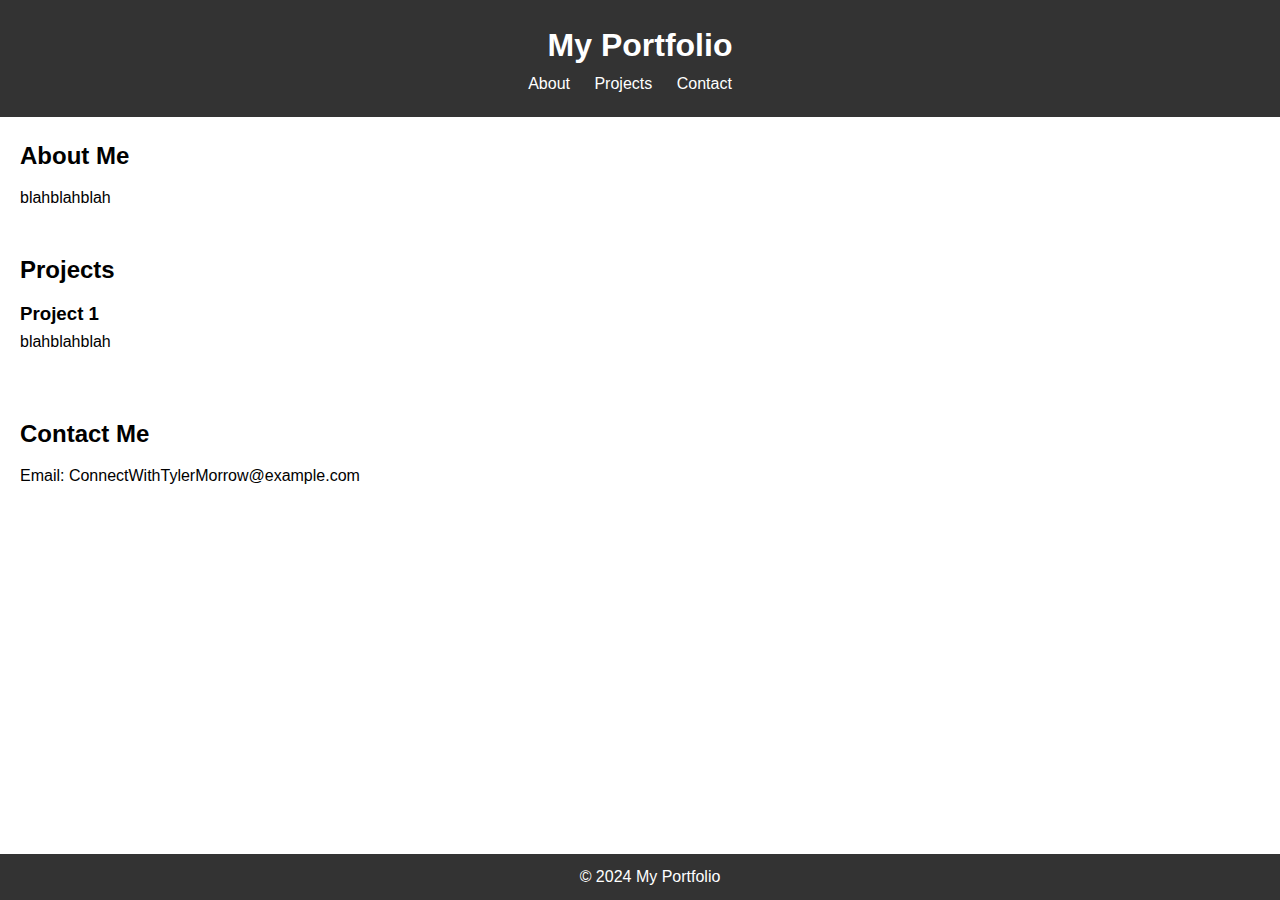
<file: index.html>
<!DOCTYPE html>
<html lang="en">
<head>
    <meta charset="UTF-8">
    <meta name="viewport" content="width=device-width, initial-scale=1.0">
    <title>My Portfolio</title>
    <link rel="stylesheet" href="styles.css">
</head>
<body>
    <header>
        <h1>My Portfolio</h1>
        <nav>
            <ul>
                <li><a href="#about">About</a></li>
                <li><a href="#projects">Projects</a></li>
                <li><a href="#contact">Contact</a></li>
            </ul>
        </nav>
    </header>

    <section id="about">
        <h2>About Me</h2>
        <p>blahblahblah</p>
    </section>

    <section id="projects">
        <h2>Projects</h2>
        <div class="project">
            <h3>Project 1</h3>
            <p>blahblahblah</p>
        </div>
    </section>

    <section id="contact">
        <h2>Contact Me</h2>
        <p>Email: ConnectWithTylerMorrow@example.com</p>
    </section>

    <footer>
        <p>&copy; 2024 My Portfolio</p>
    </footer>
</body>
</html>
</file>
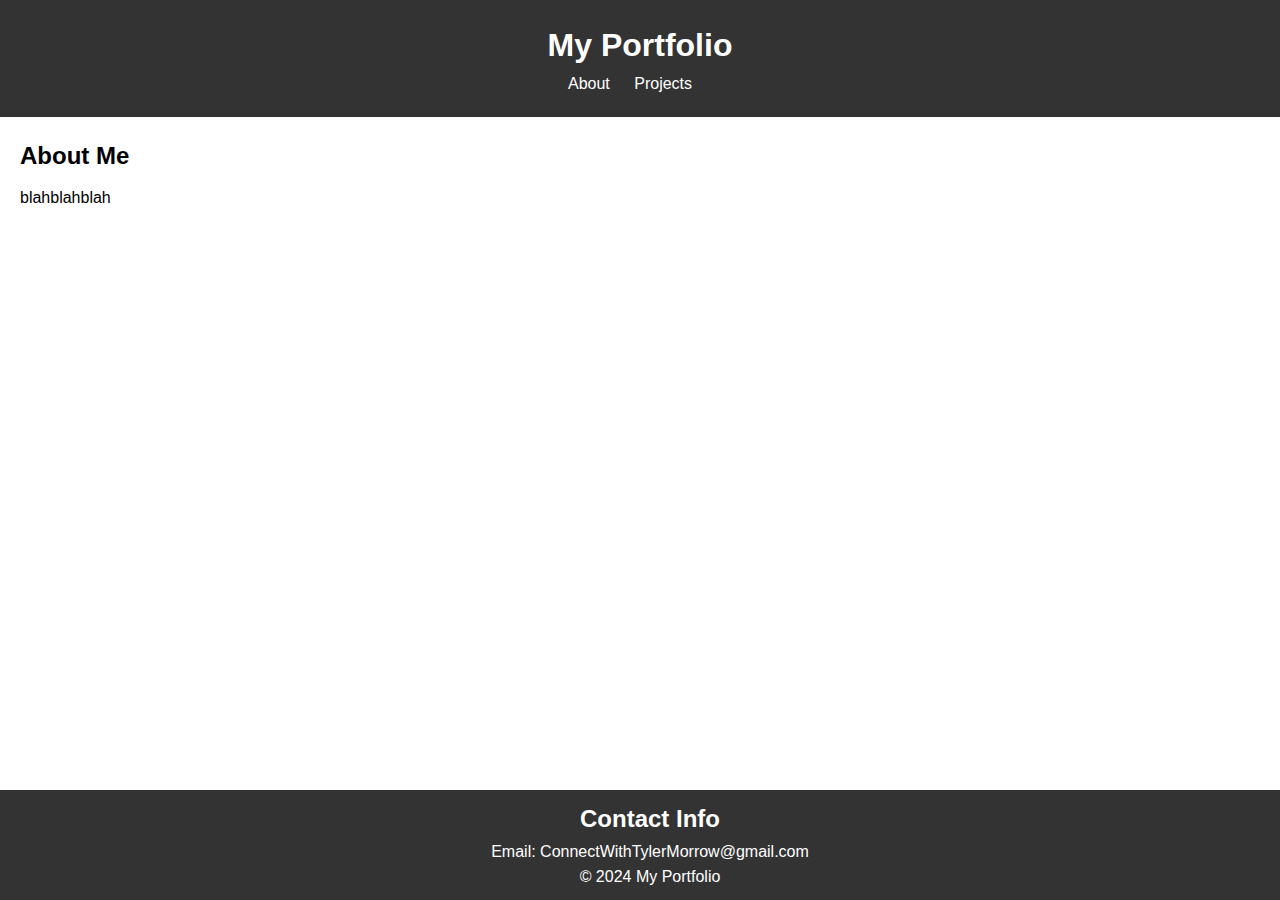
<file: aboutme.html>
<!DOCTYPE html>
<html lang="en">
<head>
    <meta charset="UTF-8">
    <meta name="viewport" content="width=device-width, initial-scale=1.0">
    <title>My Portfolio</title>
    <link rel="stylesheet" href="styles.css">
</head>
<body>
    <header>
        <h1>My Portfolio</h1>
        <nav>
            <ul>
                <li><a href="aboutme.html">About</a></li>
                <li><a href="projects.html">Projects</a></li>
            </ul>
        </nav>
    </header>

    <section id="about">
        <h2>About Me</h2>
        <p>blahblahblah</p>
    </section>

    <footer>
        <h2>Contact Info</h2>
        <p>Email: ConnectWithTylerMorrow@gmail.com</p>
        <p>&copy; 2024 My Portfolio</p>
    </footer>
</body>
</html>
</file>
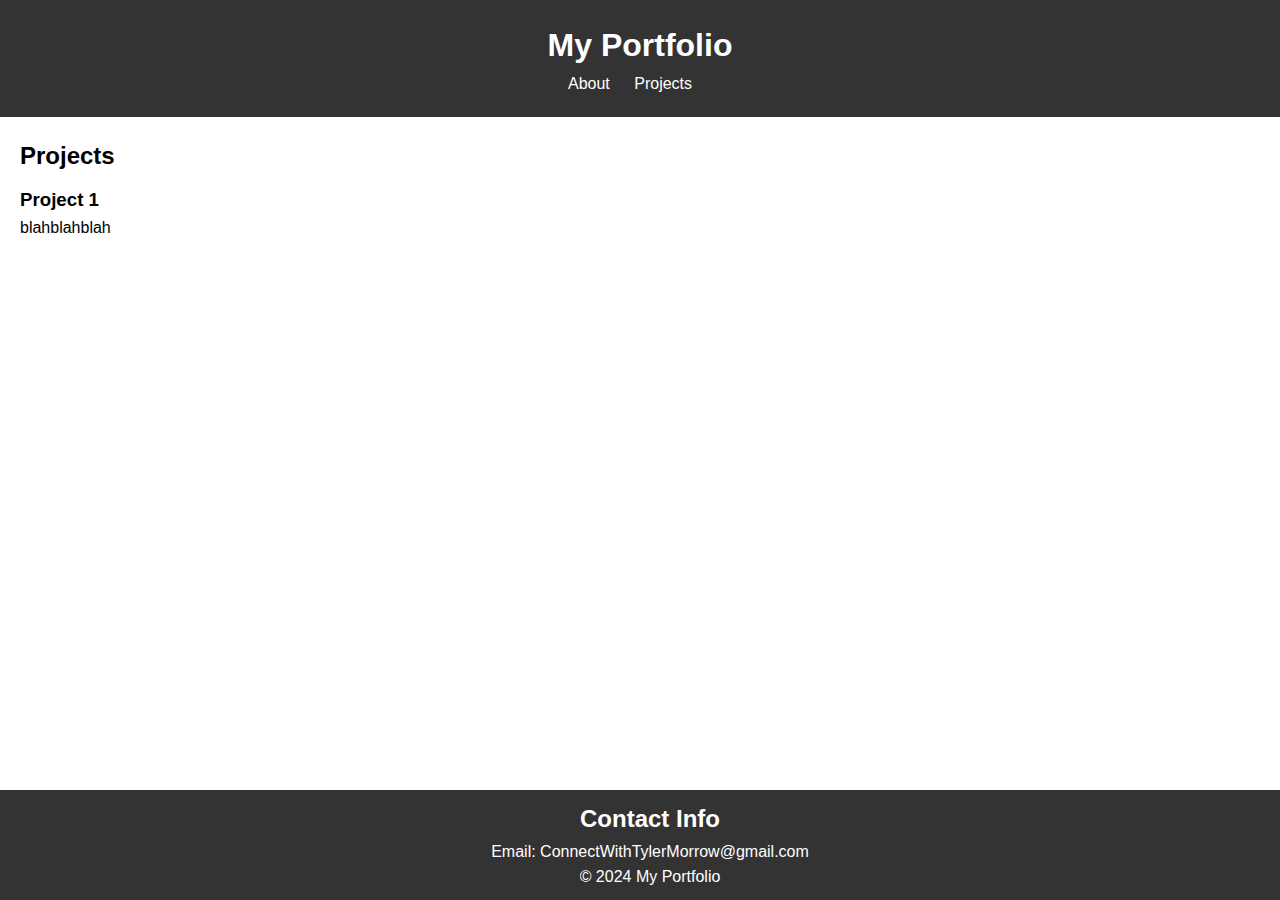
<file: projects.html>
<!DOCTYPE html>
<html lang="en">
<head>
    <meta charset="UTF-8">
    <meta name="viewport" content="width=device-width, initial-scale=1.0">
    <title>My Portfolio</title>
    <link rel="stylesheet" href="styles.css">
</head>
<body>
    <header>
        <h1>My Portfolio</h1>
        <nav>
            <ul>
                <li><a href="aboutme.html">About</a></li>
                <li><a href="projects.html">Projects</a></li>
            </ul>
        </nav>
    </header>

    <section id="projects">
        <h2>Projects</h2>
        <div class="project">
            <h3>Project 1</h3>
            <p>blahblahblah</p>
        </div>
    </section>

    <footer>
        <h2>Contact Info</h2>
        <p>Email: ConnectWithTylerMorrow@gmail.com</p>
        <p>&copy; 2024 My Portfolio</p>
    </footer>
</body>
</html>
</file>
<file: styles.css>
/* Reset some default browser styles */
body, h1, h2, h3, p, ul {
    margin: 0;
    padding: 0;
}

body {
    font-family: Arial, sans-serif;
    line-height: 1.6;
}

header {
    background-color: #333;
    color: #fff;
    padding: 20px;
    text-align: center;
}

nav ul {
    list-style: none;
}

nav ul li {
    display: inline;
    margin-right: 20px;
}

nav ul li a {
    color: #fff;
    text-decoration: none;
}

section {
    padding: 20px;
}

section h2 {
    margin-bottom: 10px;
}

.project {
    margin-bottom: 20px;
}

footer {
    background-color: #333;
    color: #fff;
    text-align: center;
    padding: 10px;
    position: fixed;
    bottom: 0;
    width: 100%;
}
</file>
